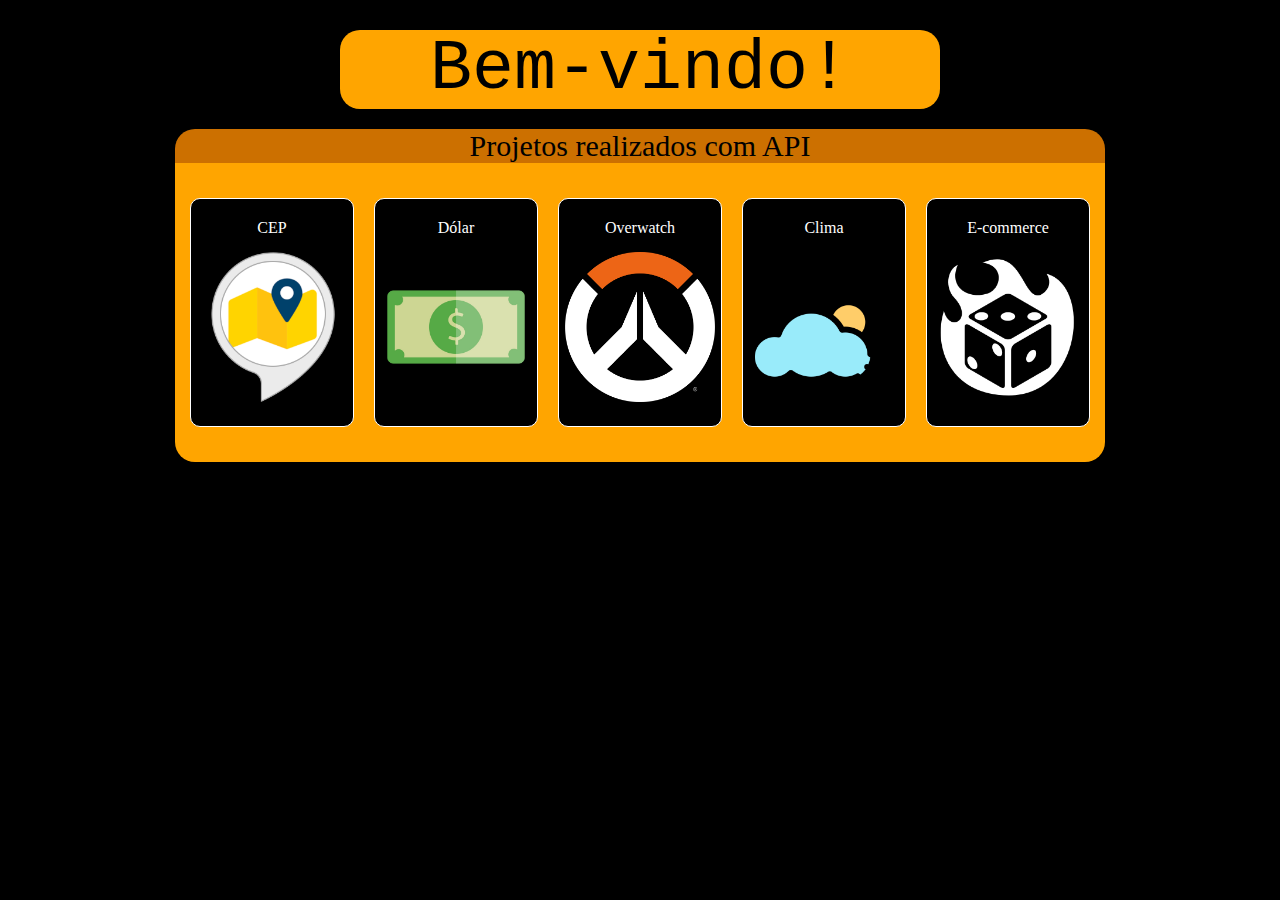
<file: index.html>
<!DOCTYPE html>
<html lang="pt-br">

<head>
    <meta charset="UTF-8">
    <meta http-equiv="X-UA-Compatible" content="IE=edge">
    <meta name="viewport" content="width=device-width, initial-scale=1.0">
    <link rel="stylesheet" href="css/style.css">
    <title>Bem-vindo</title>
</head>

<body>
    <div class="titulo-container">
        <div id="titulo">
            Bem-vindo!
        </div>
    </div>

    <div class="container-pergunta">
        <div id="pergunta-api">
            Projetos realizados com API
        </div>
    </div>

    <div class="container-descricao">

        <div id="descricao-api">
            <a href="index1.html">
                <div id="texto">
                    CEP
                    <img src="img/cep.png" alt="Imagem demonstrativa">
                </div>

            </a>
        </div>

        <div id="descricao-api">
            <a href="index2.html">
                <div id="texto">
                    Dólar
                    <img src="img/dolar.png" alt="Imagem demonstrativa">
                </div>

            </a>
        </div>

        <div id="descricao-api">
            <a href="index_overwatch.html">
                <div id="texto">
                    Overwatch
                    <img src="img/overwatch.png" alt="Imagem demonstrativa">
                </div>
            </a>
        </div>

        <div id="descricao-api">
            <a href="index_tempo.html">
                <div id="texto">
                    Clima
                    <img src="img/clima.png" alt="Imagem demonstrativa">
                </div>
            </a>
        </div>

        <div id="descricao-api">
            <a href="index_commerce.html">
                <div id="texto">
                    E-commerce
                    <img src="img/commerce.png" alt="Imagem demonstrativa">
                </div>
            </a>
        </div>


    </div>

</body>

</html>
</file>
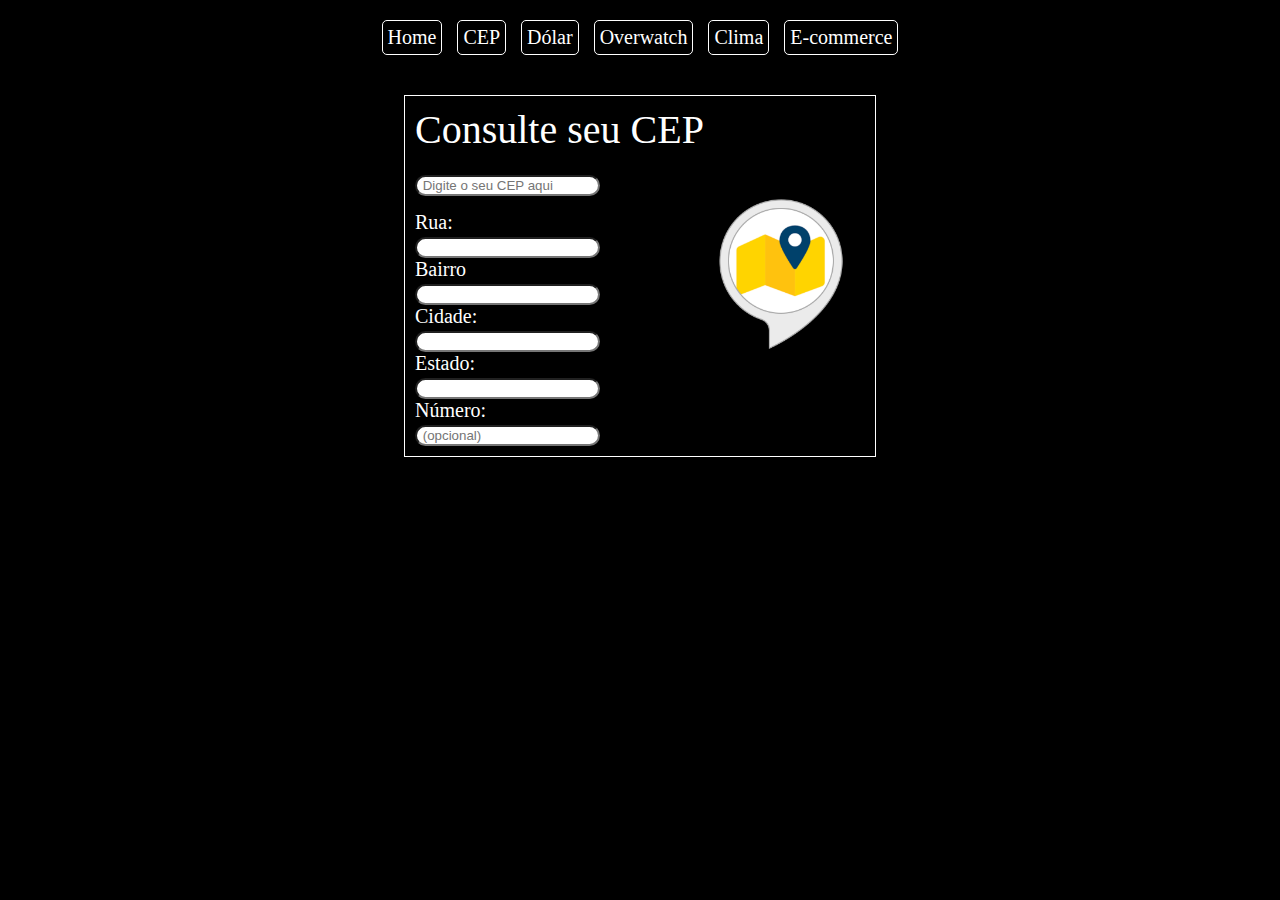
<file: index1.html>
<!DOCTYPE html>
<html lang="pt-br">

<head>
    <meta charset="UTF-8">
    <meta http-equiv="X-UA-Compatible" content="IE=edge">
    <meta name="viewport" content="width=device-width, initial-scale=1.0">
    <link rel="stylesheet" href="css/style1.css">
    <title>API-CEP</title>
</head>

<body>
    <div class="nav">
        <a href="index.html">
            <div id="nav_item">
                Home
            </div>
        </a>

        <a href="index1.html">
            <div id="nav_item">
                CEP
            </div>
        </a>

        <a href="index2.html">
            <div id="nav_item">
                Dólar
            </div>
        </a>

        <a href="index_overwatch.html">
            <div id="nav_item">
                Overwatch
            </div>
        </a>

        <a href="index_tempo.html">
            <div id="nav_item">
                Clima
            </div>
        </a>

        <a href="index_commerce.html">
            <div id="nav_item">
                E-commerce
            </div>
        </a>
    </div>


    <div class="container3">    
        <div class="limite">

            <div id="limite1">
                <div id="consulta">
                    Consulte seu CEP
                    <label for="cep"></label>
                    <input type="text" id="cep" placeholder=" Digite o seu CEP aqui" autocomplete="off">
                    </label><br>

                </div>
        
                
                <label for="rua">Rua:</label><br>
                <input type="text" id="rua" readonly>
                <br>

                <label for="bairro">Bairro</label><br>
                <input type="text" id="bairro" readonly>
                <br>
                <label for="cidade">Cidade:</label><br>
                <input type="text" id="cidade" readonly>
                <br>
                <label for="estado">Estado:</label><br>
                <input type="text" id="estado" readonly>
                <br>
                <label for="numero">Número:</label><br>
                <input type="text" id="numero" placeholder=" (opcional)"><br>
            </div>
            <div id="limite2"><img src="img/cep.png" alt=""></div>
        </div>
    </div>
</body>
<script>
    //preencher os inputs com arrow functions
    const preencherFormulario = (endereco) => {
        document.getElementById("rua").value = endereco.logradouro;
        document.getElementById("bairro").value = endereco.bairro;
        document.getElementById("cidade").value = endereco.localidade;
        document.getElementById("estado").value = endereco.uf;
    }
    //autopreenchimento
    const cepValido = (cep) => {
        if (cep.length == 8) {
            return true;
        } else {
            return false;
        }
    }
    //buscar API
    //Com async e await podemos trabalhar com código assíncrono em um estilo mais parecido com o bom e velho código síncrono.
    const pesquisarCep = async () => {
        const cep = document.getElementById("cep").value;
        const url = `http://viacep.com.br/ws/${cep}/json/`;
        if (cepValido(cep)) {
            const dados = await fetch(url);
            const endereco = await dados.json();
            preencherFormulario(endereco);
        }
    }
    document.getElementById("cep").addEventListener("focusout", pesquisarCep);
</script>

</html>
</file>
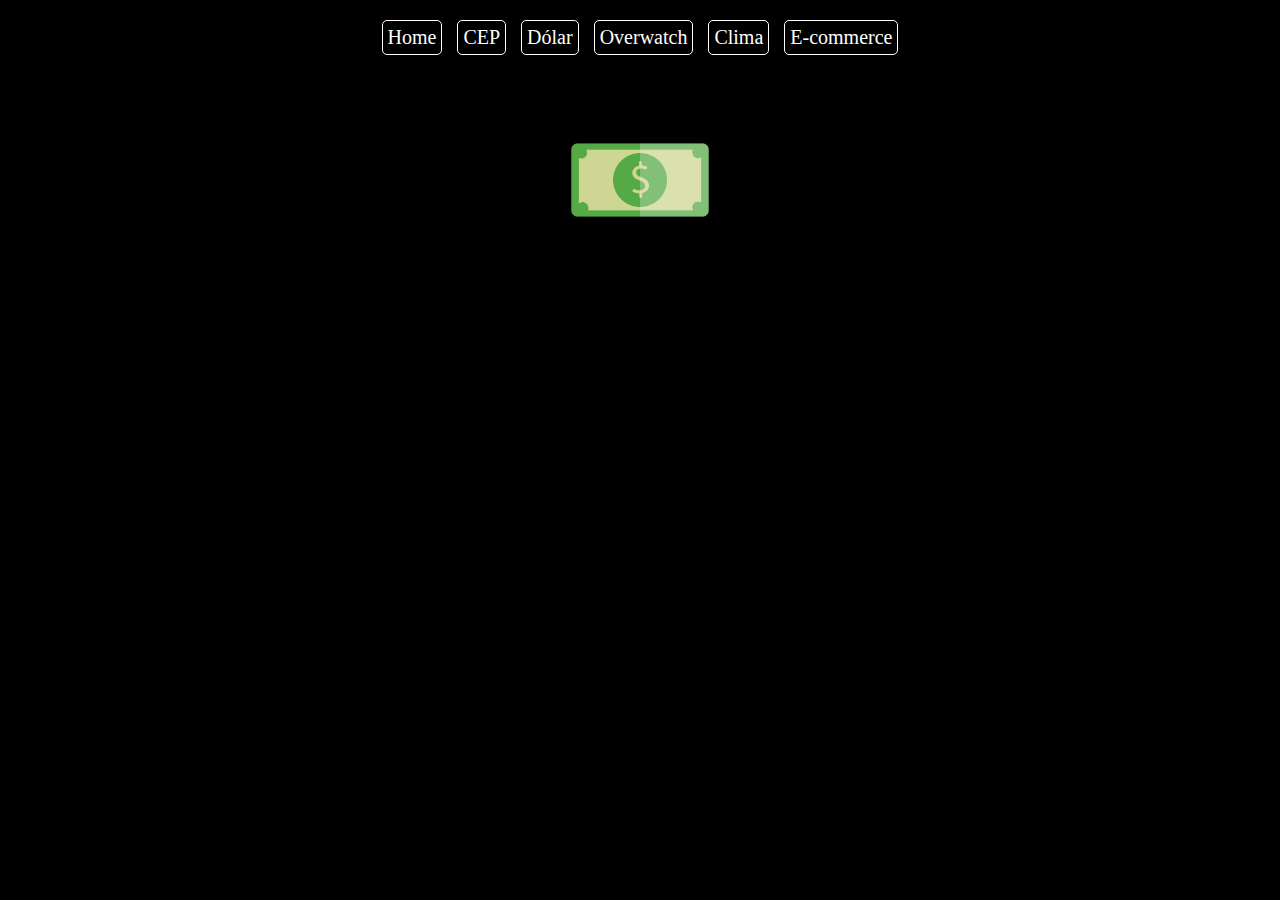
<file: index2.html>
<!DOCTYPE html>
<html lang="pt-br">

<head>
    <meta charset="UTF-8">
    <meta http-equiv="X-UA-Compatible" content="IE=edge">
    <meta name="viewport" content="width=device-width, initial-scale=1.0">
    <meta http-equiv="refresh" content="20" />
    <title>Consumindo API - Dólar</title>
    <link rel="stylesheet" href="css/style2.css">
    <script src="dolar.js"></script>
</head>

<body>
    <div class="nav">
        <a href="index.html">
            <div id="nav_item">
                Home
            </div>
        </a>

        <a href="index1.html">
            <div id="nav_item">
                CEP
            </div>
        </a>

        <a href="index2.html">
            <div id="nav_item">
                Dólar
            </div>
        </a>

        <a href="index_overwatch.html">
            <div id="nav_item">
                Overwatch
            </div>
        </a>

        <a href="index_tempo.html">
            <div id="nav_item">
                Clima
            </div>
        </a>

        <a href="index_commerce.html">
            <div id="nav_item">
                E-commerce
            </div>
        </a>
    </div>


    <div class="container">
        <div class="informacoes">
            <div id="codigo"></div>
        </div>

        <div class="informacoes">
            <div id="nome"></div>
        </div>

        <div class="imagem">
            <img src="img/dolar.png" alt="">
        </div>

        <div class="informacoes">
            <div id="dolar"></div>
        </div>

    </div>
</body>

</html>
</file>
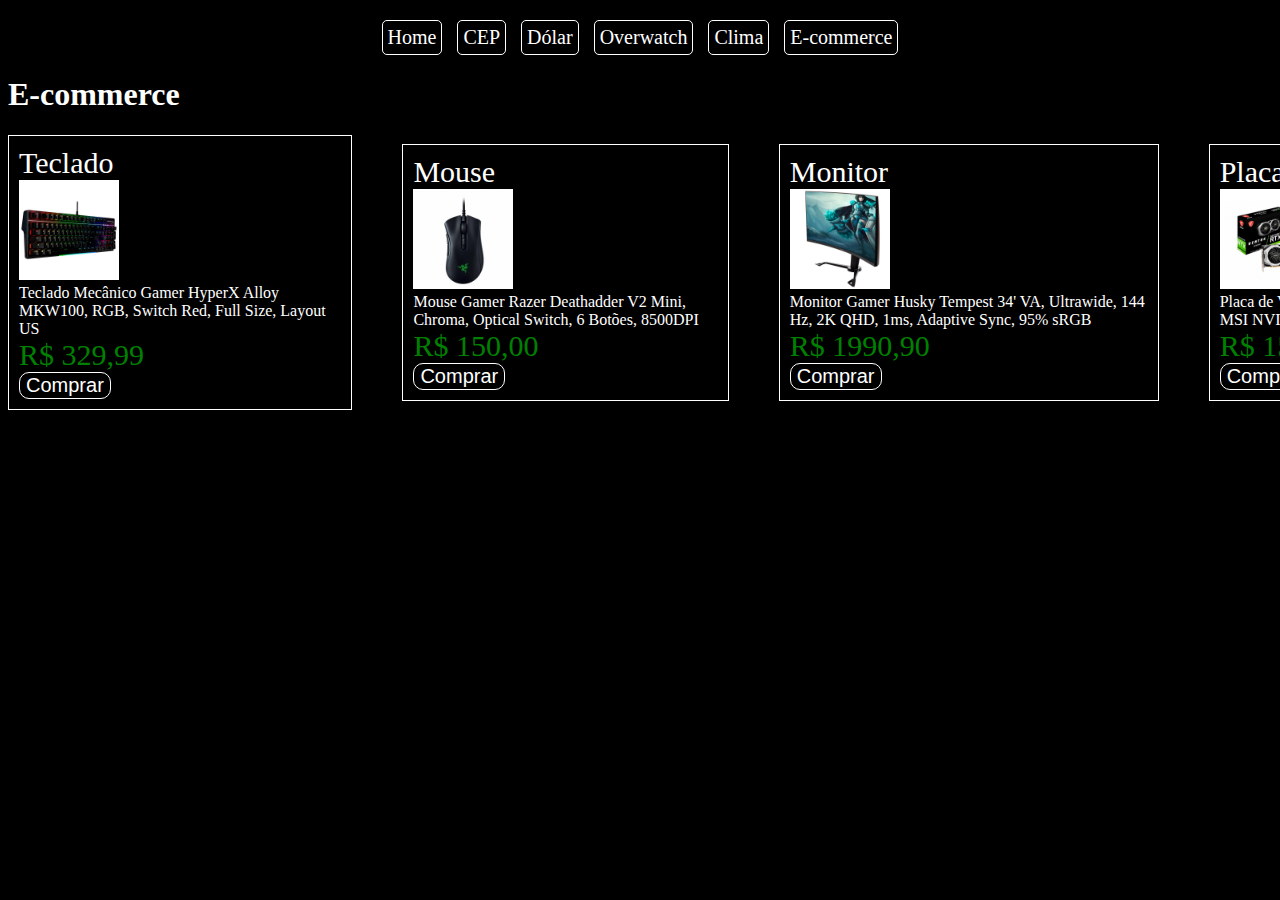
<file: index_commerce.html>
<!DOCTYPE html>
<html lang="pt-br">

<head>
    <meta charset="UTF-8">
    <meta http-equiv="X-UA-Compatible" content="IE=edge">
    <meta name="viewport" content="width=device-width, initial-scale=1.0">
    <link rel="stylesheet" href="css/style_commerce.css">
    <title>API-FAKE-2</title>
</head>

<body>
    <div class="nav">
        <a href="index.html">
            <div id="nav_item">
                Home
            </div>
        </a>

        <a href="index1.html">
            <div id="nav_item">
                CEP
            </div>
        </a>

        <a href="index2.html">
            <div id="nav_item">
                Dólar
            </div>
        </a>

        <a href="index_overwatch.html">
            <div id="nav_item">
                Overwatch
            </div>
        </a>

        <a href="index_tempo.html">
            <div id="nav_item">
                Clima
            </div>
        </a>

        <a href="index_commerce.html">
            <div id="nav_item">
                E-commerce
            </div>
        </a>
    </div>


    <div class="container">
        <H1>E-commerce</H1>

        <div class="limite">
            <div class="caixa">
                <div id="nome"></div>
                <div id="imagem"></div>
                <div id="descricao"></div>
                <div id="preco"></div>
                <button id="comprar">Comprar</button>
            </div>

            <div class="caixa">
                <div id="nome2"></div>
                <div id="imagem2"></div>
                <div id="descricao2"></div>
                <div id="preco2"></div>
                <button id="comprar">Comprar</button>
            </div>

            <div class="caixa">
                <div id="nome3"></div>
                <div id="imagem3"></div>
                <div id="descricao3"></div>
                <div id="preco3"></div>
                <button id="comprar">Comprar</button>
            </div>

            <div class="caixa">
                <div id="nome4"></div>
                <div id="imagem4"></div>
                <div id="descricao4"></div>
                <div id="preco4"></div>
                <button id="comprar">Comprar</button>
            </div>

        </div>
    </div>
    <script src="script_commerce.js"></script>
</body>

</html>
</file>
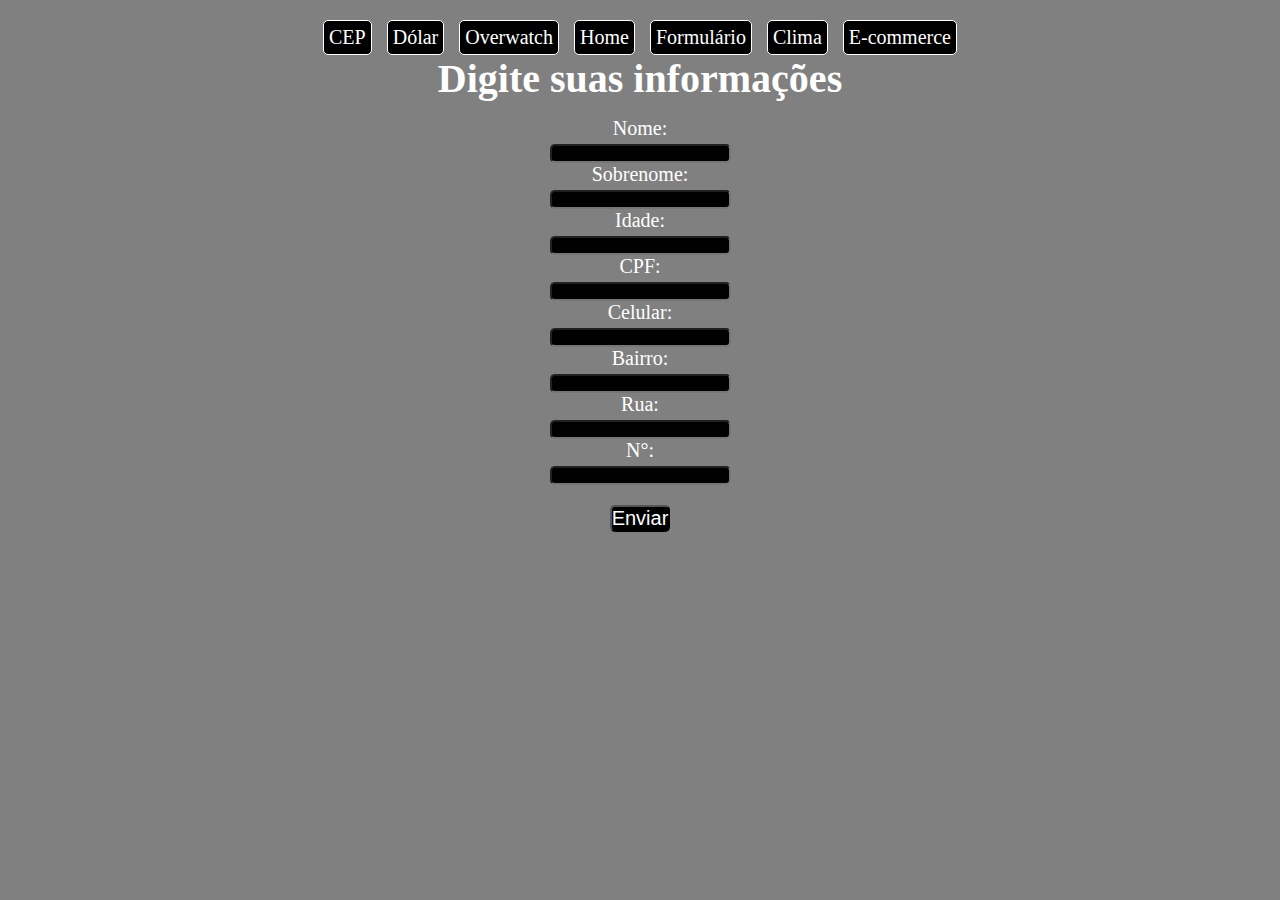
<file: index_formulário.html>
<!DOCTYPE html>
<html lang="pt-br">

<head>
    <meta charset="UTF-8">
    <meta http-equiv="X-UA-Compatible" content="IE=edge">
    <meta name="viewport" content="width=device-width, initial-scale=1.0">
    <title>Formulário bacaninha</title>
    <link rel="stylesheet" href="css/style_formulario.css">
</head>

<body>
    <div class="nav">
        <a href="index1.html">
            <div id="nav_item">
                CEP
            </div>
        </a>

        <a href="index2.html">
            <div id="nav_item">
                Dólar
            </div>
        </a>

        <a href="index_overwatch.html">
            <div id="nav_item">
                Overwatch
            </div>
        </a>

        <a href="index.html">
            <div id="nav_item">
                Home
            </div>
        </a>     

        <a href="index_formulário.html">
            <div id="nav_item">
                Formulário
            </div>
        </a>

        <a href="index_tempo.html">
            <div id="nav_item">
                Clima
            </div>
        </a>

        <a href="index_commerce.html">
            <div id="nav_item">
                E-commerce
            </div>
        </a>
    </div>

    <div id="container">

        <div id="titulo">
            <h1>Digite suas informações</h1>
        </div>

        <div id="formulario">
            <label for="">Nome:</label>
            <br>
            <input type="text" id="nome">
            <br>

            <label for="">Sobrenome:</label>
            <br>
            <input type="text" id="sobrenome">
            <br>

            <label for="">Idade:</label>
            <br>
            <input type="text" id="idade">
            <br>

            <label for="">CPF:</label>
            <br>
            <input type="text" id="cpf">
            <br>

            <label for="">Celular:</label>
            <br>
            <input type="text" id="celular">
            <br>

            <label for="">Bairro:</label>
            <br>
            <input type="text" id="bairro">
            <br>

            <label for="">Rua:</label>
            <br>
            <input type="text" id="rua">
            <br>

            <label for="">N°:</label>
            <br>
            <input type="text" id="numero">
            <br>

        </div>


        <div class="botao">
            <button onclick="guardaFormulario()">Enviar</button>
        </div>
    </div>

    <div id="container2">
        <div class="print">
            <div id="nomeImprimir"></div>
            <div id="sobrenomeImprimir"></div>
            <div id="idadeImprimir"></div>
            <div id="cpfImprimir"></div>
            <div id="celularImprimir"></div>
            <div id="bairroImprimir"></div>
            <div id="ruaImprimir"></div>
            <div id="numeroImprimir"></div>
        </div>
    </div>

    <script src="script_formulario.js"></script>
</body>

</html>
</file>
<file: css/style.css>
*{
    margin: 0;
    padding: 0;
    border: 0;
    font: inherit;
    text-decoration: none;
}

body{
    background-color: black;
}

a{
    text-decoration: none;
}

.nav{
    margin-top: 20px;
    display: flex;
    justify-content: center;
    gap: 15px;
}

#nav_item{
    color: white;
    padding: 5px;
    border-radius: 5px;
    font-size: 20px;
    background-color: black;
}

.titulo-container{
    display: flex;
    justify-content: center;
    text-align: center;
    margin: 0 auto;
    margin-top: 30px;
}

#titulo{
    font-size: 70px;
    font-family: 'Courier New', Courier, monospace;
    background-color: orange;
    border-radius: 20px;
    width: 600px;
}

.container-pergunta{
    display: flex;
    justify-content: center;
    align-items: center;
    text-align: center;
    width: 930px;
    margin: 0 auto;
}

#pergunta-api{
    width: 930px;
    margin-top: 20px;
    font-size: 30px;
    color: black;
    background-color: #cc7000;
    border-radius: 20px 20px 0px 0px;
}

.container-descricao{
    display: flex;
    justify-content: center;
    align-items: center;
    text-align: center;
    width: 900px;
    margin: 0 auto;
    background-color: orange;
    border-radius: 0px 0px 20px 20px;
    gap: 20px;
    padding: 15px;
    
}

#descricao-api{
    width: 200px;
    border-radius: 0px 0px 20px 20px;
    text-align: center; 
    align-items: center; 
    margin-top: 20px;
    margin-bottom: 20px;
}

#texto{
    border: 1px solid white; 
    border-radius: 10px;
    background-color: black;
    padding-top: 20px;
    padding-bottom: 20px;
    color: white;

}

img{
    margin-top: 15px;
    width: 150px;
    height: 150px;
}
</file>
<file: css/style1.css>
*{
    margin: 0 auto,;
}

body{
    background-color: black;
}

a{
    text-decoration: none;
}

.nav{
    margin-top: 20px;
    display: flex;
    justify-content: center;
    gap: 15px;
}

#nav_item{
    color: white;
    border: 1px solid white;
    padding: 5px;
    border-radius: 5px;
    font-size: 20px;
    background-color: black;
}

.container{
    margin-top: 20px;
    display: flex;
    align-items: center;
    justify-content: center;
    gap: 5px;
    text-decoration: none;
}

#consulta{
    font-size: 40px;
    color:white;
}

.container2{
    display: flex;
    align-items: center;
    justify-content: center;
    gap: 5px;
    text-decoration: none;
}

.container3{
    margin: 0 auto;
    margin-top: 40px;
    width: 450px;
    border: 1px solid white;
    padding: 10px;
}

.limite{
    display: flex;
    align-items: center;
    justify-content: center;
    text-decoration: none;
    color: white;
    font-size: 20px;
    
}

input{
    background-color: white;
    color: black;
    border-radius: 15px;
}

img{
    width: 150px;
    padding-right: 10px;

}

#cep{
    margin-bottom: 15px;
}
</file>
<file: css/style2.css>
a{
    text-decoration: none;
}

.nav{
    margin-top: 20px;
    display: flex;
    justify-content: center;
    gap: 15px;
}

#nav_item{
    color: white;
    border: 1px solid white;
    padding: 5px;
    border-radius: 5px;
    font-size: 20px;
    background-color: black;
}

body{
    background-color: black;
}

.container{
    margin-top: 40px;
    
}

.informacoes{
    margin-top: 10px;
    display: flex;
    justify-content: center;
    text-align: left;
    gap: 15px;
    color: white;
    font-size: 30px;
}

.imagem{
    display: flex;
    justify-content: center;
    color: white;
}

img{
    width: 150px;
}

#dolar{
    color: green;
}
</file>
<file: css/style_commerce.css>
a{
    text-decoration: none;
}

.nav{
    margin-top: 20px;
    display: flex;
    justify-content: center;
    gap: 15px;
}

#nav_item{
    color: white;
    border: 1px solid white;
    padding: 5px;
    border-radius: 5px;
    font-size: 20px;
    background-color: black;
}

body{
    background-color: black;
    color: white;
}

.container{
    width: 1500px;
    height: 400px;
    margin: 0 auto;
    /* border: 1px solid white; */
}

.limite{
    display: flex;
    justify-content: center;
    align-items: center;
    gap: 50px;
}

.caixa{
    padding: 10px;
    border: 1px solid white;
}

#imagem, #imagem2, #imagem3, #imagem4{
    width: 50px;
}

#nome, #nome2, #nome3, #nome4{
    font-size: 30px;
}

#preco, #preco2, #preco3, #preco4{
    font-size: 30px;
    color: green;
}

button{
    font-size: 20px;
    background-color: black;
    color: white;
    border-radius: 10px;
    border: 1px solid white;
}
</file>
<file: css/style_formulario.css>
*{
    margin: 0;
    padding: 0;
}

body{
    background-color: gray;
}

a{
    text-decoration: none;
}

.nav{
    margin-top: 20px;
    display: flex;
    justify-content: center;
    gap: 15px;
}

#nav_item{
    color: white;
    border: 1px solid white;
    padding: 5px;
    border-radius: 5px;
    font-size: 20px;
    background-color: black;
}

#titulo{
    margin-bottom: 15px;
}

#container{
    display: inline;
    align-items: center;
    text-align: center;
    color: white;
    gap: 5px;
    font-size: 20px;
}

#container2{
    display: inline;
    align-items: center;
    text-align: center;
    background-color: black;
    color: white;
    gap: 5px;
    font-size: 20px;
}

#formulario{
    margin-bottom: 20px;
}

input{
    background-color: black;
    border-radius: 5px;
    color: white;
}


.print{
    width: 450px;
    border-radius: 25px;
    background-color: black;
    color: white;
    margin: 0 auto;
}

button{
    background-color: black;
    color: white;
    border-radius: 5px;
    font-size: 20px;
    margin-bottom: 20px;
}


@media print{
    .print {
        display: block;
    }
}
@media print{
    #formulario{
        display: none;
    }
}
</file>
